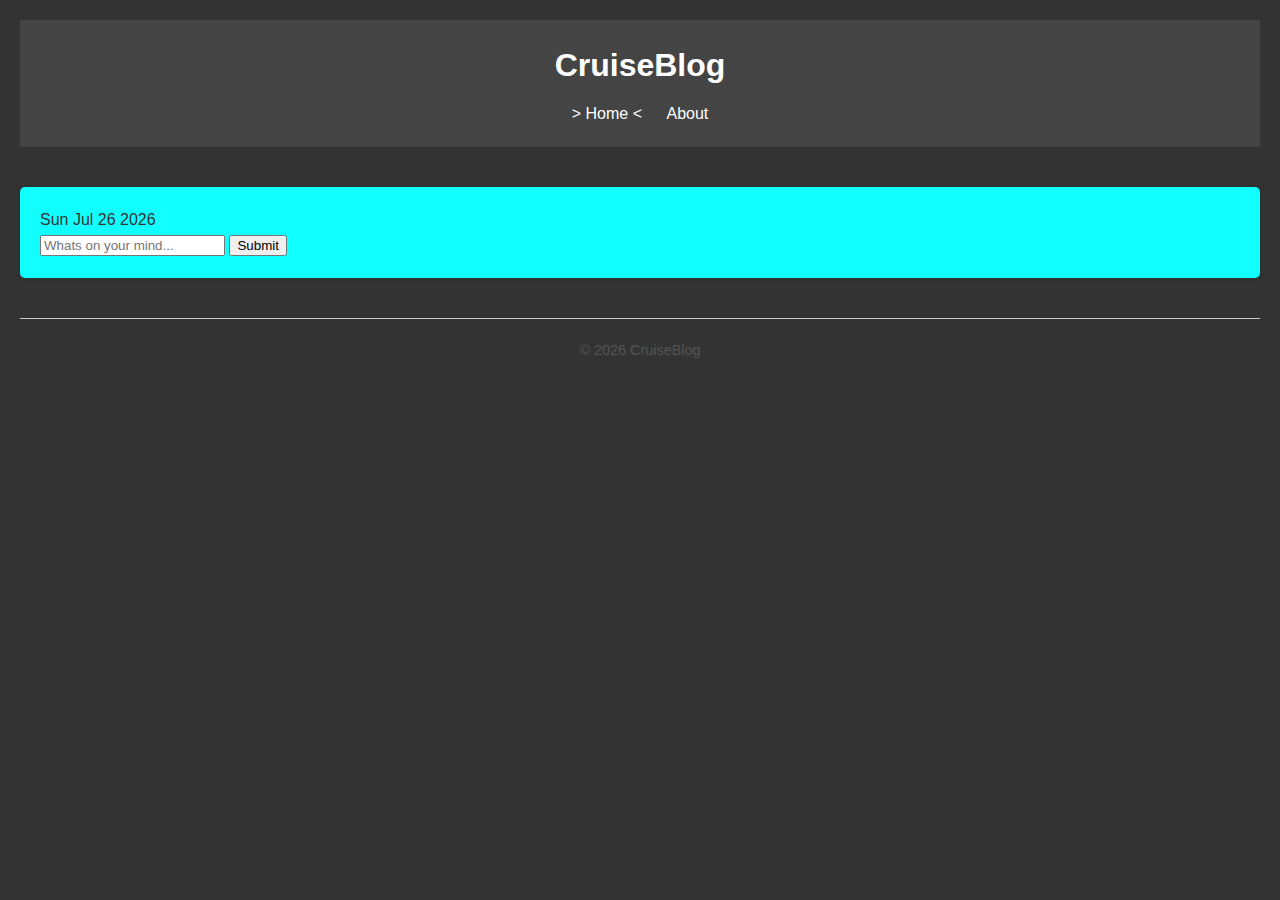
<file: static/index.html>
<!DOCTYPE html>
<html lang="en">
<head>
    <meta charset="UTF-8">
    <meta name="viewport" content="width=device-width, initial-scale=1.0">
    <title>CruiseBlog</title>
    <link rel="stylesheet" href="style.css">
    <script src="index.js" defer></script>
</head>
<body>
    <header>
        <h1>CruiseBlog</h1>
        <nav>
            <a id="home-btn" href="/home">&gt; Home &lt;</a>
            <a id="about-btn" href="/home/about.html">About</a>
        </nav>
    </header>

    <main>
      <div id="bannerAlert">
        <span class="closebtn" onclick="this.parentElement.style.display='none';">&times;</span>
      </div>
      <section class="blog-post">
          <p id="date"></p>
          <form id="blogForm">
            <input type="text" id="blogInput" name="blogPost" placeholder="Whats on your mind..."/>
            <button id="submitBtn">Submit</button>
          </form>
      </section>
      <div id="blog-container"></div>
    </main>

    <footer>
        <p>&copy; 2026 CruiseBlog</p>
    </footer>
</body>
</html>
</file>
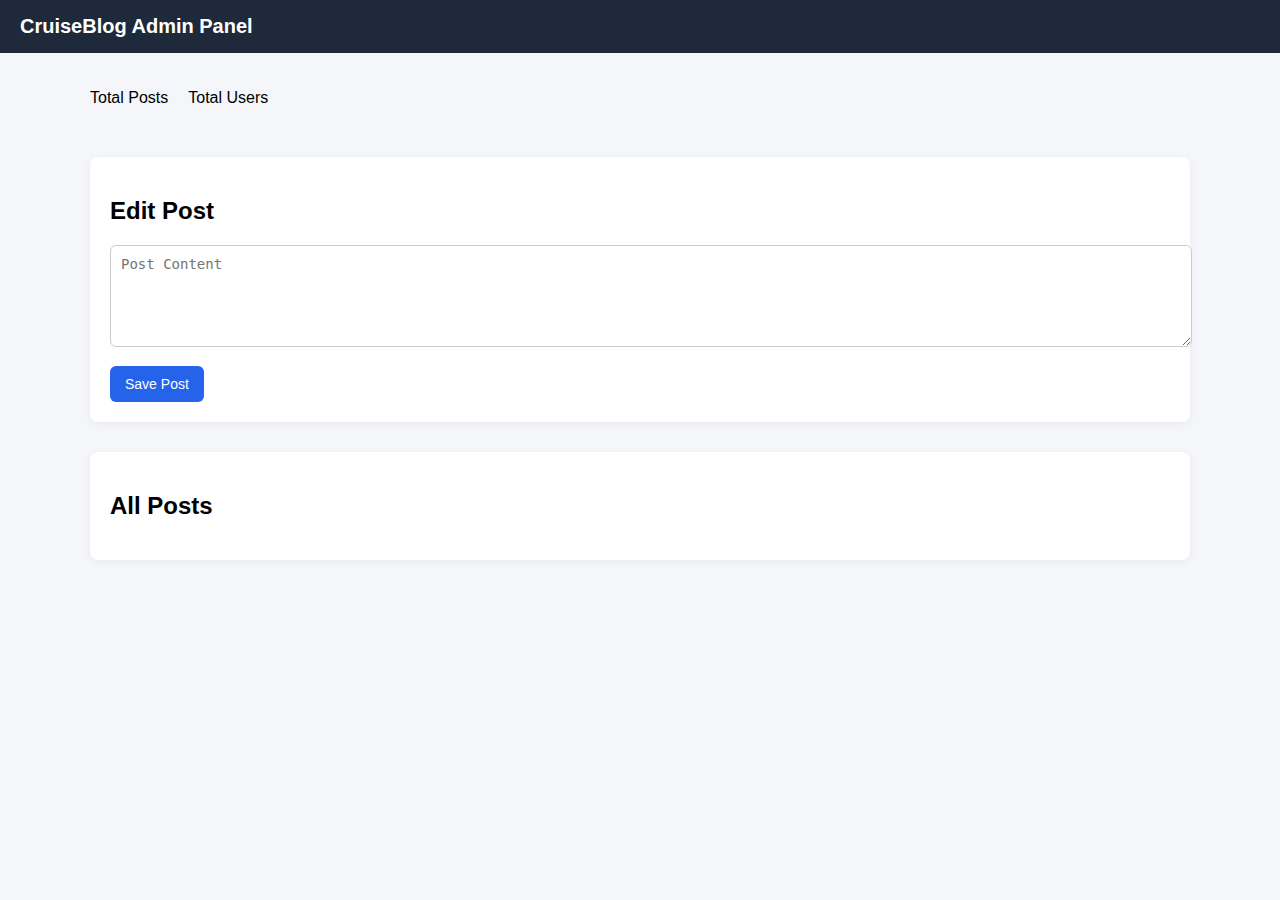
<file: static/admin/index.html>
<!DOCTYPE html>
<html lang="en">
<head>
<meta charset="UTF-8">
<meta name="viewport" content="width=device-width, initial-scale=1.0">
<title>Blog Admin Panel</title>
<link rel="stylesheet" href="style.css">
</head>
<body>

<header>
    <h1>CruiseBlog Admin Panel</h1>
</header>

<div class="container">

    <!-- Dashboard -->
    <div class="dashboard">
        <div class="total-posts-container">
            <p>Total Posts</p>
            <h2 id="totalPosts"></h2>
        </div>
        <div class="total-users-container">
            <p>Total Users</p>
            <h2 id="totalUsers"></h2>
        </div>
    </div>

    <!-- Create / Edit Post -->
    <div class="form-section">
        <h2>Edit Post</h2>
        <textarea id="content" rows="5" placeholder="Post Content"></textarea>
        <button id="editPost-btn">Save Post</button>
    </div>

    <!-- Posts List -->
    <div class="post-list">
        <h2>All Posts</h2>
        <div id="postContainer"></div>
    </div>

</div>

<script src="index.js"></script>
</body>
</html>
</file>
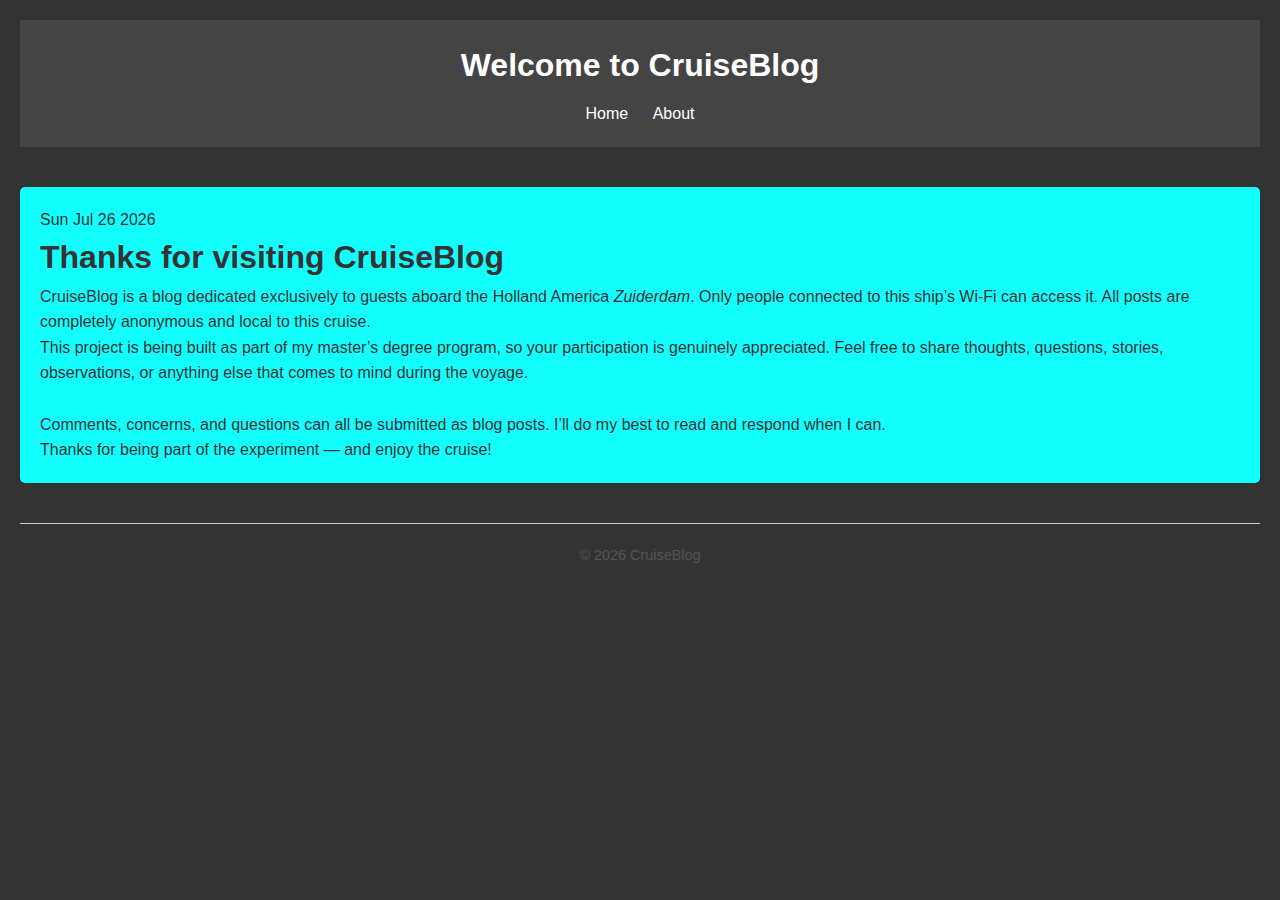
<file: static/about.html>
<!DOCTYPE html>
<html lang="en">
<head>
    <meta charset="UTF-8">
    <meta name="viewport" content="width=device-width, initial-scale=1.0">
    <title>CruiseBlog</title>
    <link rel="stylesheet" href="style.css"
</head>
<body>
    <header>
        <h1>Welcome to CruiseBlog</h1>
        <nav>
            <a id="home-btn" href="/home">Home</a>
            <a href="/home/about.html">About</a>
        </nav>
    </header>

    <main>
        <section class="blog-post">
            <p id="date"></p>
            <h1>Thanks for visiting CruiseBlog</h1>
        <script>
        const homeDateLabel = document.getElementById("date");
        const today = new Date();
        homeDateLabel.textContent = today.toDateString();
        </script>
            <p>CruiseBlog is a blog dedicated exclusively to guests aboard the Holland America <em>Zuiderdam</em>.
                Only people connected to this ship’s Wi-Fi can access it.
                All posts are completely anonymous and local to this cruise.</p>
            <p>This project is being built as part of my master’s degree program, so your participation is genuinely appreciated.
                Feel free to share thoughts, questions, stories, observations, or anything else that comes to mind during the voyage.</p>
            <br>
            <p>Comments, concerns, and questions can all be submitted as blog posts.
                I’ll do my best to read and respond when I can.</p>
            <p>Thanks for being part of the experiment — and enjoy the cruise!</p>
        </section>
    </main>

    <footer>
        <p>&copy; 2026 CruiseBlog</p>
    </footer>
</body>
</html>
</file>
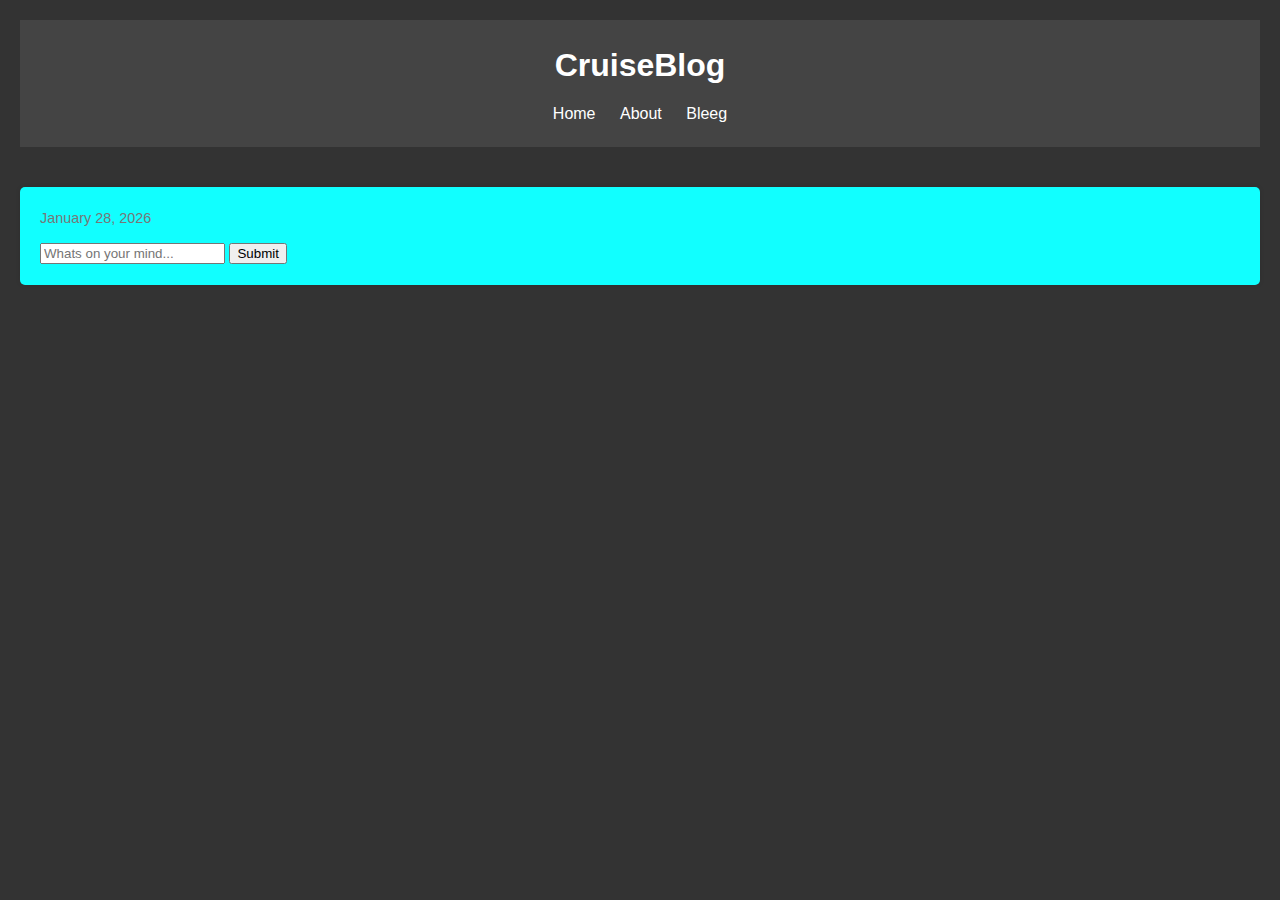
<file: static/bleeg.html>
<!DOCTYPE html>
<html lang="en">
<head>
    <meta charset="UTF-8">
    <meta name="viewport" content="width=device-width, initial-scale=1.0">
    <title>CruiseBlog</title>
    <script src="bleeg.js" defer></script>
    <link rel="stylesheet" href="style.css"
</head>
<body>
    <header>
        <h1>CruiseBlog</h1>
        <nav>
            <a href="/home">Home</a>
            <a href="/home/about.html">About</a>
            <a href="/home/bleeg.html">Bleeg</a>
        </nav>
    </header>

    <main>
        <section class="blog-post">
            <p class="date">January 28, 2026</p>
            <form id="blogForm">
              <input type="text" id="blogInput" name="blogPost" placeholder="Whats on your mind..."/>
              <button id="submitBtn">Submit</button>
            </form>
        </section>
    </main

    <footer>
        <p>&copy; 2026 CruiseBlog</p>
    </footer>
</body>
</html>
</file>
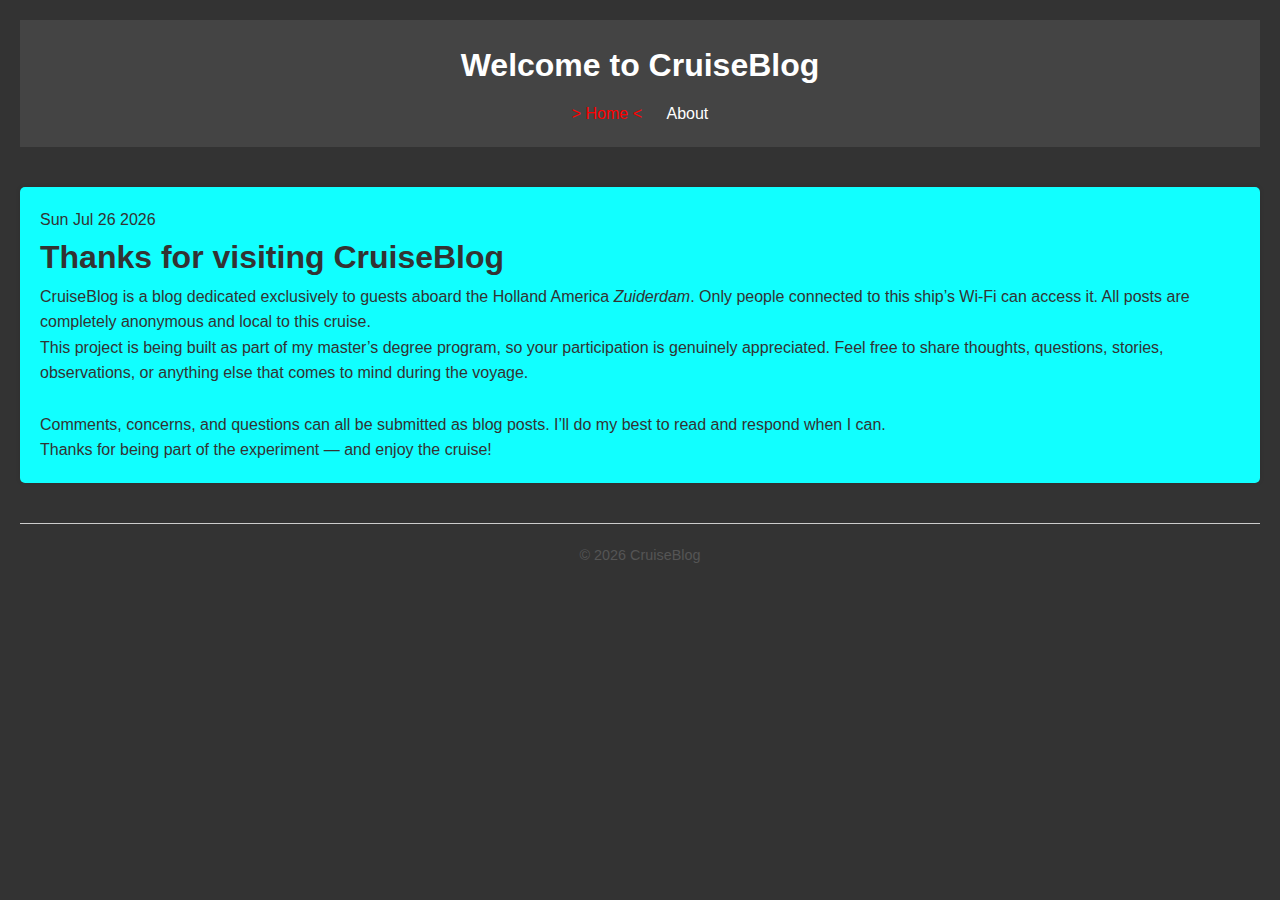
<file: static/home/about.html>
<!DOCTYPE html>
<html lang="en">
<head>
    <meta charset="UTF-8">
    <meta name="viewport" content="width=device-width, initial-scale=1.0">
    <title>CruiseBlog</title>
    <link rel="stylesheet" href="style.css"
</head>
<body>
    <header>
        <h1>Welcome to CruiseBlog</h1>
        <nav>
            <a id="home-btn" href="/home">&gt; Home &lt;</a>
            <a href="/home/about.html">About</a>
        </nav>
    </header>

    <main>
        <section class="blog-post">
            <p id="date"></p>
            <h1>Thanks for visiting CruiseBlog</h1>
        <script>
        const homeDateLabel = document.getElementById("date");
        const today = new Date();
        homeDateLabel.textContent = today.toDateString();
        </script>
            <p>CruiseBlog is a blog dedicated exclusively to guests aboard the Holland America <em>Zuiderdam</em>.
                Only people connected to this ship’s Wi-Fi can access it.
                All posts are completely anonymous and local to this cruise.</p>
            <p>This project is being built as part of my master’s degree program, so your participation is genuinely appreciated.
                Feel free to share thoughts, questions, stories, observations, or anything else that comes to mind during the voyage.</p>
            <br>
            <p>Comments, concerns, and questions can all be submitted as blog posts.
                I’ll do my best to read and respond when I can.</p>
            <p>Thanks for being part of the experiment — and enjoy the cruise!</p>
        </section>
    </main>

    <footer>
        <p>&copy; 2026 CruiseBlog</p>
    </footer>
</body>
</html>
</file>
<file: static/admin/style.css>
body {
    margin: 0;
    font-family: Arial, sans-serif;
    background: #f4f6f9;
}

header {
    background: #1e293b;
    color: white;
    padding: 15px 20px;
    display: flex;
    justify-content: space-between;
    align-items: center;
}

header h1 {
    margin: 0;
    font-size: 20px;
}

section.active {
    margin-bottom: 3px;
    border-top: 1px solid black;
    border-bottom: 1px solid black;
}

.container {
    padding: 20px;
    max-width: 1100px;
    margin: auto;
}

.dashboard {
    display: flex;
    gap: 20px;
    margin-bottom: 30px;
}

.form-section {
    background: white;
    padding: 20px;
    border-radius: 8px;
    box-shadow: 0 2px 8px rgba(0,0,0,0.05);
    margin-bottom: 30px;
}

textarea {
    width: 100%;
    padding: 10px;
    margin-bottom: 15px;
    border-radius: 6px;
    border: 1px solid #ccc;
    font-size: 14px;
}

button {
    padding: 10px 15px;
    border: none;
    border-radius: 6px;
    cursor: pointer;
    font-size: 14px;
}

#editPost-btn {
    background: #2563eb;
    color: white;
}

.post-list {
    background: white;
    padding: 20px;
    border-radius: 8px;
    box-shadow: 0 2px 8px rgba(0,0,0,0.05);
}
</file>
<file: static/style.css>
/* Reset some default browser styles */
body, h1, h2, p, a {
    margin: 0;
    padding: 0;
    box-sizing: border-box;
}

body {
    font-family: Arial, sans-serif;
    line-height: 1.6;
    background-color: #333;
    color: #333;
    padding: 20px;
}

/* Header styling */
header {
    text-align: center;
    padding: 20px 0;
    background-color: #444;
    color: #fff;
    margin-bottom: 40px;
}

header h1 {
    margin-bottom: 10px;
}

header nav a {
    color: #fff;
    margin: 0 10px;
    text-decoration: none;
}

header nav a:hover {
    text-decoration: underline;
}

/* Blog post styling */
.blog-post {
    background-color: #1ff;
    padding: 20px;
    margin-bottom: 20px;
    border-radius: 5px;
    box-shadow: 0 0 5px rgba(0,0,0,0.1);
}

.blog-post h2 {
    margin-bottom: 5px;
}

.blog-post .date {
    font-size: 0.9em;
    color: #777;
    margin-bottom: 10px;
}

.blog-post a {
    color: #0066cc;
    text-decoration: none;
}

.blog-post a:hover {
    text-decoration: underline;
}

/* Footer styling */
footer {
    text-align: center;
    margin-top: 40px;
    padding: 20px 0;
    border-top: 1px solid #ccc;
    color: #555;
    font-size: 0.9em;
}

#bannerAlert {
  display: none;
  padding: 20px;
  background-color: #f44336;
  color: white;
  margin-bottom: 15px;
}

.closebtn {
  margin-left: 15px;
  color: white;
  font-weight: bold;
  float: right;
  font-size: 22px;
  line-height: 20px;
  cursor: pointer;
  transition: .3s;
}

.closebtn:hover {
  color: black;
}
</file>
<file: static/home/style.css>
/* Reset some default browser styles */
body, h1, h2, p, a {
    margin: 0;
    padding: 0;
    box-sizing: border-box;
}

body {
    font-family: Arial, sans-serif;
    line-height: 1.6;
    background-color: #333;
    color: #333;
    padding: 20px;
}

/* Header styling */
header {
    text-align: center;
    padding: 20px 0;
    background-color: #444;
    color: #fff;
    margin-bottom: 40px;
}

header h1 {
    margin-bottom: 10px;
}

header nav a {
    color: #fff;
    margin: 0 10px;
    text-decoration: none;
}

header nav a:hover {
    text-decoration: underline;
}

/* Blog post styling */
.blog-post {
    background-color: #1ff;
    padding: 20px;
    margin-bottom: 20px;
    border-radius: 5px;
    box-shadow: 0 0 5px rgba(0,0,0,0.1);
}

.blog-post h2 {
    margin-bottom: 5px;
}

.blog-post .date {
    font-size: 0.9em;
    color: #777;
    margin-bottom: 10px;
}

.blog-post a {
    color: #0066cc;
    text-decoration: none;
}

.blog-post a:hover {
    text-decoration: underline;
}

/* Footer styling */
footer {
    text-align: center;
    margin-top: 40px;
    padding: 20px 0;
    border-top: 1px solid #ccc;
    color: #555;
    font-size: 0.9em;
}

#bannerAlert {
  display: none;
  padding: 20px;
  background-color: #f44336;
  color: white;
  margin-bottom: 15px;
}

.closebtn {
  margin-left: 15px;
  color: white;
  font-weight: bold;
  float: right;
  font-size: 22px;
  line-height: 20px;
  cursor: pointer;
  transition: .3s;
}

.closebtn:hover {
  color: black;
}

#home-btn {
  color: red;
  /* color: #0066cc; */
}
</file>
